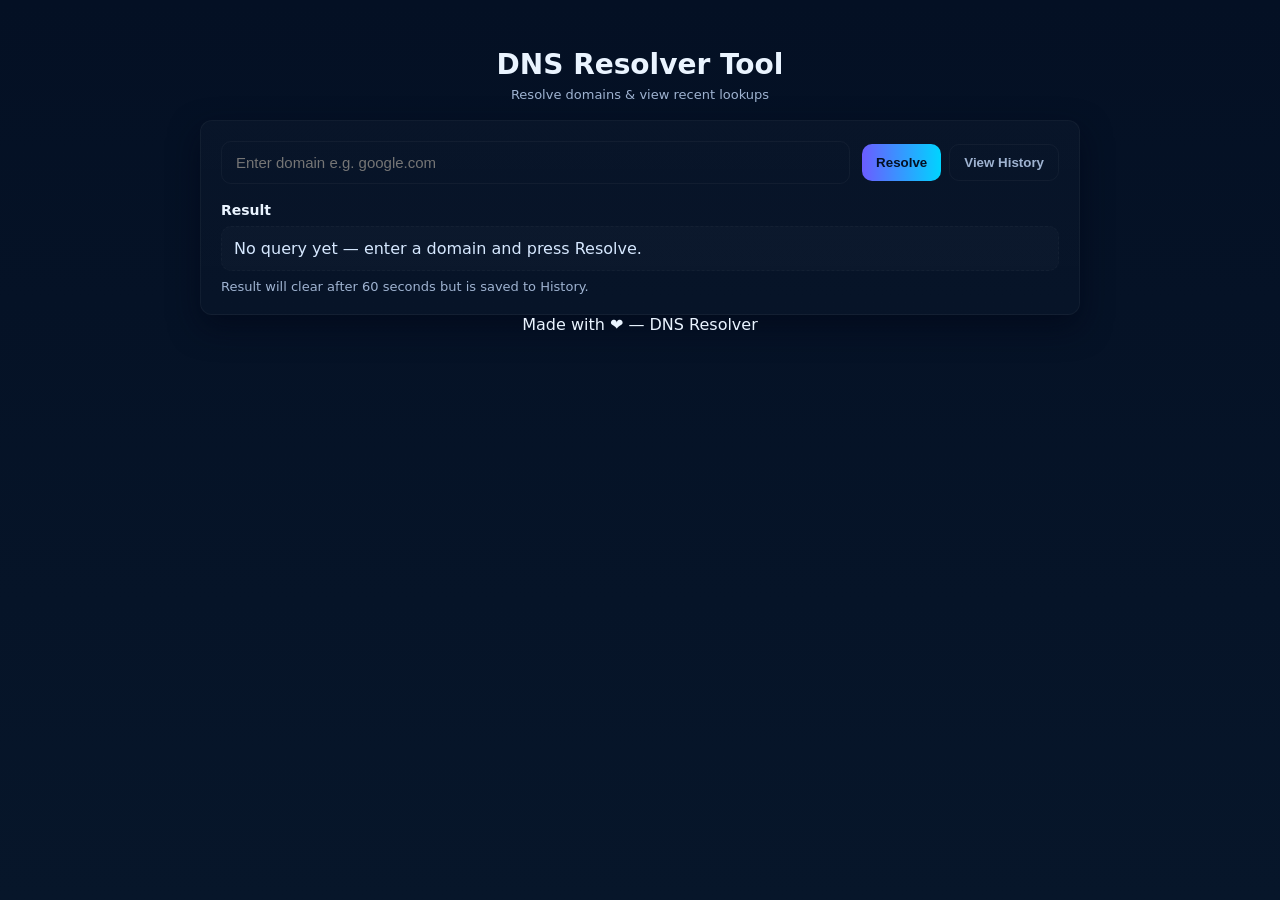
<file: index.html>
<!doctype html>
<html lang="en">
<head>
  <meta charset="utf-8" />
  <meta name="viewport" content="width=device-width,initial-scale=1" />
  <title>DNS Resolver Tool</title>
  <link rel="stylesheet" href="style.css" />
</head>
<body>
  <div class="page">
    <header class="header">
      <h1>DNS Resolver Tool</h1>
      <p class="sub">Resolve domains & view recent lookups</p>
    </header>

    <main class="card">
      <div class="row">
        <div class="input-wrap">
          <input id="domainInput" type="text" placeholder="Enter domain e.g. google.com" autocomplete="off"/>
          <ul id="suggestionsDropdown" class="dropdown" hidden></ul>
        </div>

        <div class="buttons">
          <button id="resolveBtn" class="btn primary">Resolve</button>
          <button id="historyBtn" class="btn ghost" onclick="location.href='history.html'">View History</button>
        </div>
      </div>

      <section class="result">
        <h3>Result</h3>
        <div id="output" class="output">No query yet — enter a domain and press Resolve.</div>
        <div class="hint">Result will clear after 60 seconds but is saved to History.</div>
      </section>
    </main>

    <footer class="footer">Made with ❤ — DNS Resolver</footer>
  </div>

  <script src="script.js"></script>
</body>
</html>
</file>
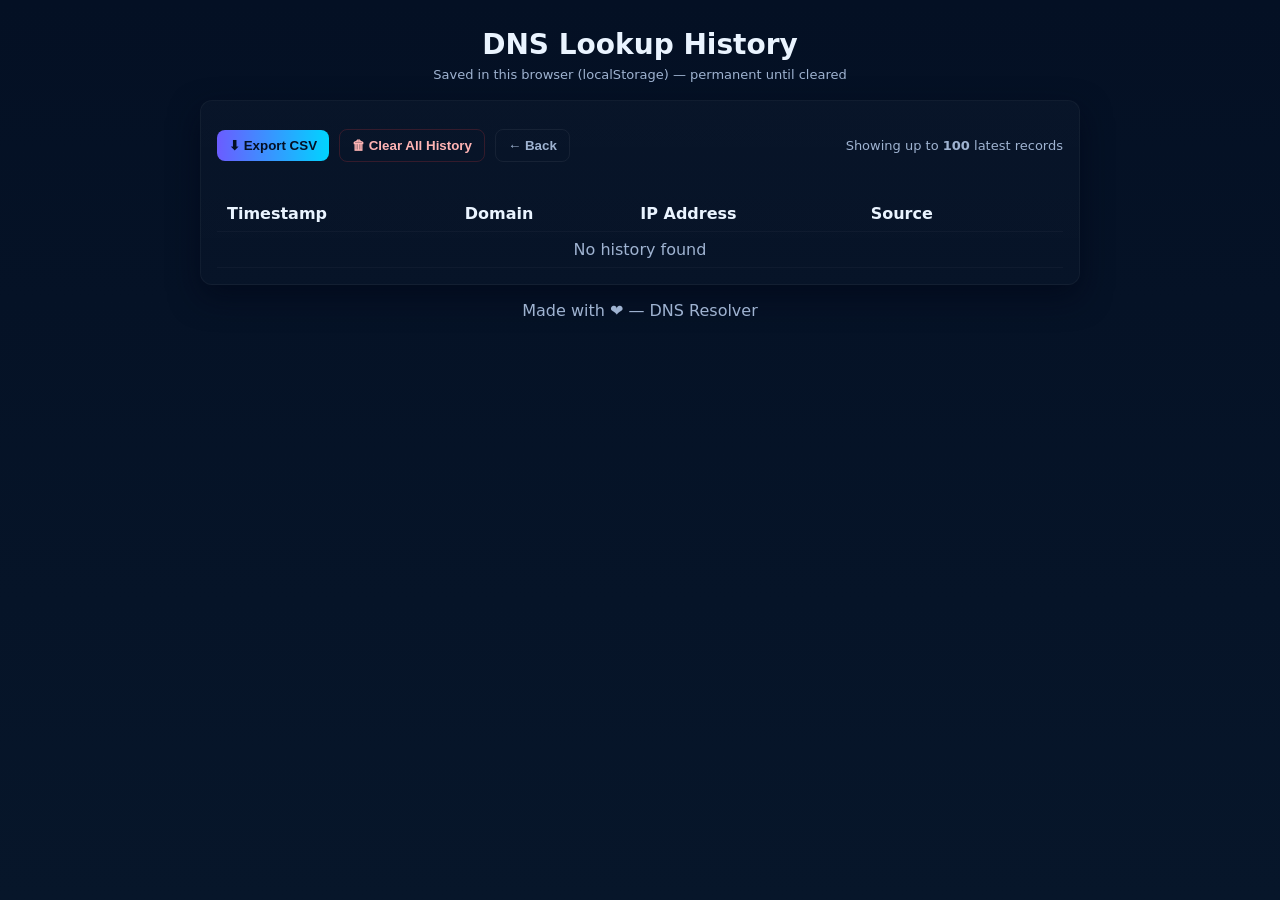
<file: history.html>
<!DOCTYPE html>
<html lang="en">
<head>
  <meta charset="utf-8" />
  <meta name="viewport" content="width=device-width,initial-scale=1" />
  <title>DNS Lookup History</title>
  <link rel="stylesheet" href="style.css" />
  <style>
    /* small local styles for history page buttons */
    .history-actions { display:flex; gap:10px; align-items:center; margin:12px 0; }
    .btn { padding:8px 12px; border-radius:8px; border:0; cursor:pointer; font-weight:600; }
    .btn.ghost { background:transparent; border:1px solid rgba(255,255,255,0.06); color:var(--muted); }
    .btn.danger { background:transparent; border:1px solid rgba(255,60,60,0.18); color:#ffb4b4; }
    table { width:100%; border-collapse:collapse; margin-top:10px; }
    th, td { padding:8px 10px; border-bottom:1px solid rgba(255,255,255,0.03); text-align:left; }
    td .small { color: #9fb3d1; font-size:12px; margin-left:8px; }
    .action-btn { background:transparent;border:0;cursor:pointer;color:#ff9b9b;font-weight:700 }
    .controls-row { display:flex; justify-content:space-between; gap:10px; align-items:center; flex-wrap:wrap; }
  </style>
</head>
<body>
  <div class="page" style="padding:28px;">
    <header class="header">
      <h1>DNS Lookup History</h1>
      <p class="sub">Saved in this browser (localStorage) — permanent until cleared</p>
    </header>

    <div class="card" style="padding:16px;">
      <div class="controls-row">
        <div class="history-actions">
          <button id="exportBtn" class="btn primary">⬇ Export CSV</button>
          <button id="clearBtn" class="btn danger">🗑 Clear All History</button>
          <button id="backBtn" class="btn ghost" onclick="location.href='index.html'">← Back</button>
        </div>

        <div style="color:var(--muted); font-size:13px;">
          Showing up to <strong>100</strong> latest records
        </div>
      </div>

      <div style="overflow:auto; margin-top:12px;">
        <table id="historyTable" role="grid">
          <thead>
            <tr><th>Timestamp</th><th>Domain</th><th>IP Address</th><th>Source</th><th></th></tr>
          </thead>
          <tbody id="historyBody">
            <!-- rows injected by JS -->
          </tbody>
        </table>
      </div>
    </div>

    <footer style="margin-top:16px;color:var(--muted)">Made with ❤ — DNS Resolver</footer>
  </div>

<script>
// ------------------ History management (localStorage) ------------------
const STORAGE_KEY = "dnsHistory";
const MAX_RECORDS = 100;

function readHistory() {
  try {
    const raw = localStorage.getItem(STORAGE_KEY);
    return raw ? JSON.parse(raw) : [];
  } catch (e) {
    console.error("Failed to read history:", e);
    return [];
  }
}

function writeHistory(arr) {
  try {
    // ensure we store only latest MAX_RECORDS (keep newest at end)
    const trimmed = arr.slice(-MAX_RECORDS);
    localStorage.setItem(STORAGE_KEY, JSON.stringify(trimmed));
  } catch (e) {
    console.error("Failed to write history:", e);
  }
}

function clearAllHistory() {
  if (!confirm("Clear all history? This cannot be undone.")) return;
  localStorage.removeItem(STORAGE_KEY);
  renderHistory();
}

function deleteHistoryItem(indexFromNewest) {
  // indexFromNewest: 0 = newest, 1 = second-newest, etc.
  const arr = readHistory();
  // arr stores oldest → newest; convert:
  const idx = arr.length - 1 - indexFromNewest;
  if (idx < 0 || idx >= arr.length) return;
  arr.splice(idx, 1);
  writeHistory(arr);
  renderHistory();
}

function exportCSV() {
  const arr = readHistory();
  if (!arr.length) {
    alert("No history to export.");
    return;
  }
  // CSV header
  const rows = [["timestamp","domain","ip","source"], ...arr.map(r => [r.timestamp, r.domain, r.ip, r.source])];
  const csv = rows.map(r => r.map(c => `"${String(c).replace(/"/g,'""')}"`).join(",")).join("\n");
  const blob = new Blob([csv], { type: "text/csv;charset=utf-8;" });
  const url = URL.createObjectURL(blob);
  const a = document.createElement("a");
  a.href = url;
  a.download = `dns_history_${new Date().toISOString().slice(0,19).replace(/[:T]/g,'-')}.csv`;
  document.body.appendChild(a);
  a.click();
  a.remove();
  URL.revokeObjectURL(url);
}

// Render table
function escapeHtml(value) {
  return String(value ?? "").replace(/[&<>"']/g, (ch) => ({
    "&": "&amp;",
    "<": "&lt;",
    ">": "&gt;",
    '"': "&quot;",
    "'": "&#39;"
  }[ch]));
}

function renderHistory() {
  const body = document.getElementById("historyBody");
  const arr = readHistory(); // oldest -> newest
  body.innerHTML = "";
  if (!arr.length) {
    body.innerHTML = `<tr><td colspan="5" style="text-align:center;color:var(--muted)">No history found</td></tr>`;
    return;
  }

  // show newest first
  for (let i = arr.length - 1; i >= 0; i--) {
    const item = arr[i];
    const row = document.createElement("tr");
    row.innerHTML = `
      <td>${escapeHtml(item.timestamp)}</td>
      <td>${escapeHtml(item.domain)}</td>
      <td>${escapeHtml(item.ip)}</td>
      <td>${escapeHtml(item.source)}</td>
      <td><button class="action-btn" onclick="deleteHistoryItem(${arr.length - 1 - i})">✖</button></td>
    `;
    body.appendChild(row);
  }
}

// Wire buttons
document.getElementById("exportBtn").addEventListener("click", exportCSV);
document.getElementById("clearBtn").addEventListener("click", clearAllHistory);
document.getElementById("backBtn").addEventListener("click", ()=> location.href = "index.html");

// initial render
renderHistory();
</script>
</body>
</html>
</file>
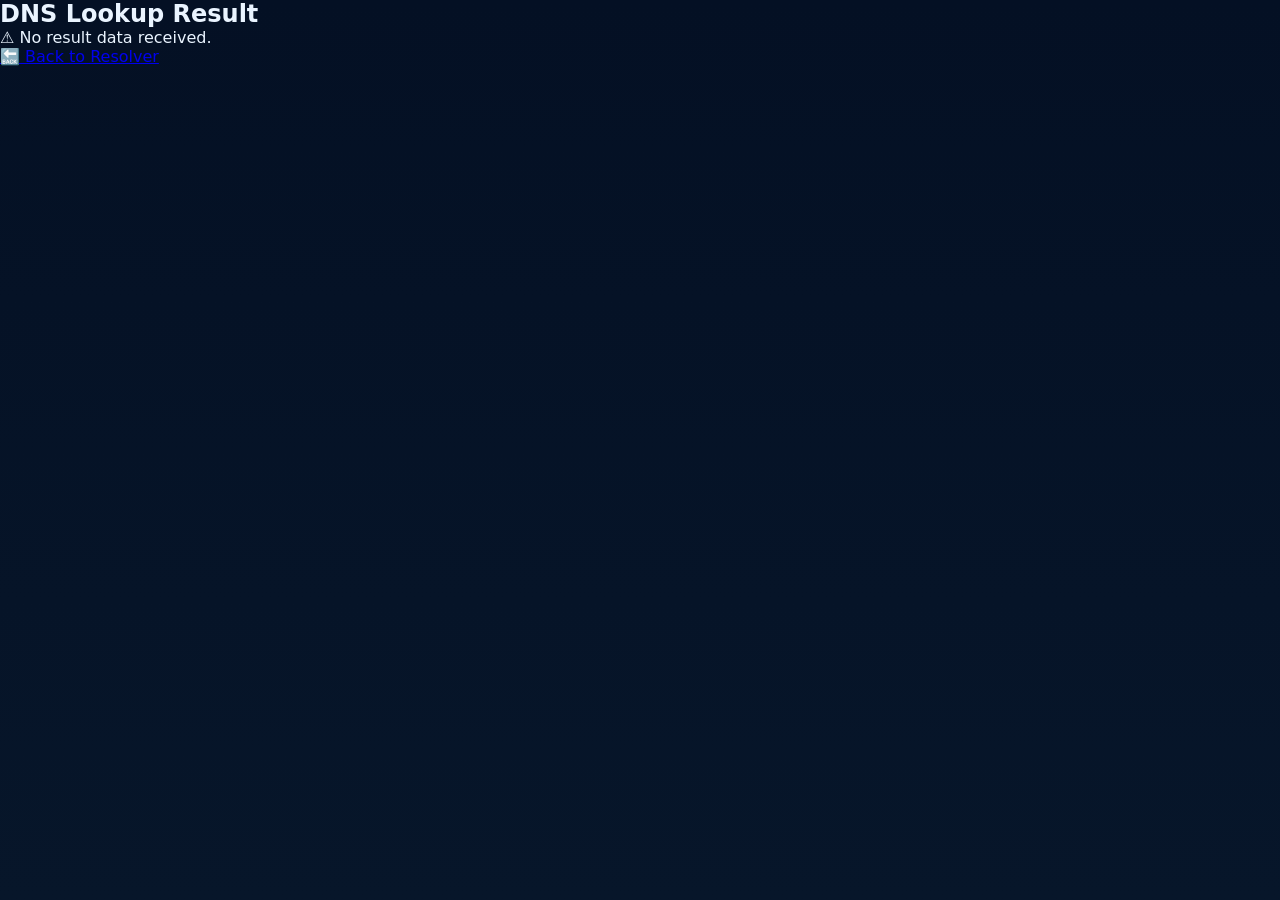
<file: result.html>
<!DOCTYPE html>
<html lang="en">
<head>
    <meta charset="UTF-8">
    <title>DNS Result</title>
    <link rel="stylesheet" href="style.css">
</head>
<body>
<div class="container">
    <h2>DNS Lookup Result</h2>
    <p id="resultText">Loading...</p>
    <a href="index.html" class="back-btn">🔙 Back to Resolver</a>
</div>

<script>
    const params = new URLSearchParams(window.location.search);
    const domain = params.get("domain");
    const ip = params.get("ip");
    const cached = params.get("cached");

    if (domain && ip) {
        document.getElementById("resultText").textContent =
            `Domain: ${domain} → IP: ${ip} (${cached === "true" ? "From Cache" : "New Lookup"})`;
    } else {
        document.getElementById("resultText").textContent =
            "⚠️ No result data received.";
    }
</script>

</body>
</html>
</file>
<file: style.css>
:root{
  --bg:#061026;
  --card:#07122b;
  --muted:#9fb3d1;
  --accent1:#6b5cff;
  --accent2:#00d4ff;
  --white:#eaf4ff;
  font-family: "Poppins", system-ui, -apple-system, "Segoe UI", Roboto, Arial;
}
*{box-sizing:border-box;margin:0;padding:0}
html,body{height:100%;background:linear-gradient(180deg,#041024 0%, #07162a 100%);color:var(--white)}
.page{min-height:100vh;display:flex;flex-direction:column;align-items:center;padding:48px 16px}
.header{max-width:900px;text-align:center;margin-bottom:18px}
.header h1{font-size:28px;font-weight:800}
.header .sub{color:var(--muted);margin-top:6px;font-size:13px}
.card{width:100%;max-width:880px;background:linear-gradient(180deg, rgba(255,255,255,0.02), rgba(255,255,255,0.01));border-radius:12px;padding:20px;border:1px solid rgba(255,255,255,0.04);box-shadow:0 12px 30px rgba(2,6,23,0.6)}
.row{display:flex;gap:12px;align-items:center}
.input-wrap{position:relative;flex:1}
#domainInput{width:100%;padding:12px 14px;border-radius:10px;border:1px solid rgba(255,255,255,0.04);background:transparent;color:var(--white);outline:none;font-size:15px}
#domainInput:focus{box-shadow:0 8px 30px rgba(107,92,255,0.08);transform:translateY(-1px)}
.buttons{display:flex;gap:8px}
.btn{padding:10px 14px;border-radius:10px;border:0;cursor:pointer;font-weight:600}
.btn.primary{background:linear-gradient(90deg,var(--accent1),var(--accent2));color:#041024}
.btn.ghost{background:transparent;color:var(--muted);border:1px solid rgba(255,255,255,0.04)}
.result{margin-top:18px}
.result h3{font-size:14px;margin-bottom:8px;color:var(--white)}
.output{padding:12px;border-radius:10px;background:rgba(255,255,255,0.02);border:1px dashed rgba(255,255,255,0.03);min-height:44px;color:#d6e8ff}
.hint{margin-top:8px;color:var(--muted);font-size:13px}

/* Dropdown / suggestions */
.dropdown{position:absolute;left:0;right:0;top:calc(100% + 8px);background:#07122b;border-radius:8px;padding:6px;border:1px solid rgba(255,255,255,0.04);max-height:300px;overflow:auto;z-index:40;backdrop-filter:blur(6px)}
.dropdown li{list-style:none;padding:10px;border-radius:6px;cursor:pointer;display:flex;justify-content:space-between;align-items:center;gap:12px}
.dropdown li:hover{background:rgba(255,255,255,0.02)}
.suggestion-title{font-weight:700;color:#cfe9ff}
.suggestion-domain{color:var(--muted);font-size:13px}

/* Responsive */
@media(max-width:720px){.row{flex-direction:column;align-items:stretch}.buttons{width:100%;display:flex}.btn{flex:1}}
</file>
